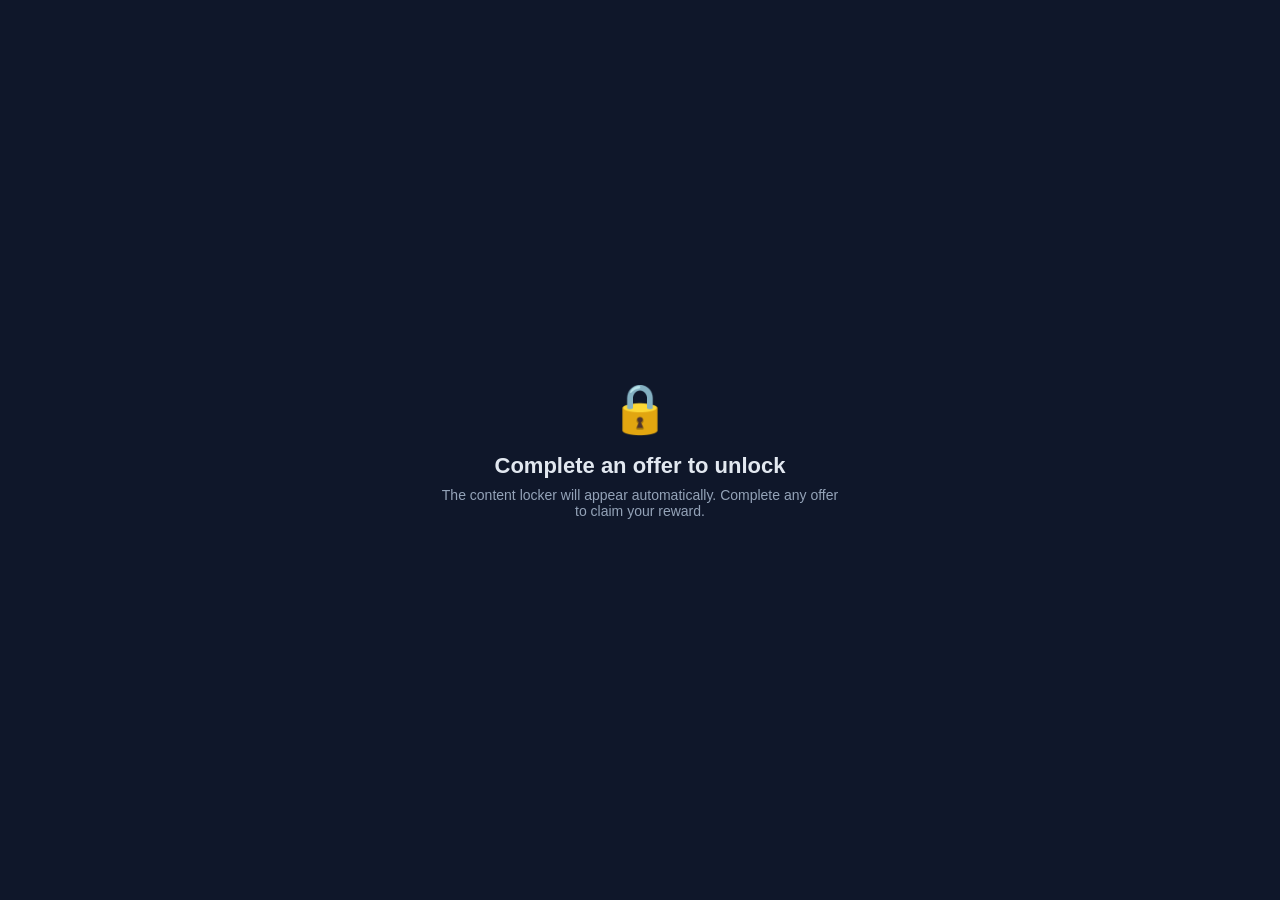
<file: public/locker.html>
<!DOCTYPE html>
<html lang="en">
<head>
  <meta charset="UTF-8" />
  <meta name="viewport" content="width=device-width, initial-scale=1.0" />
  <title>Unlock Your Reward</title>
  <script type="text/javascript">
    var jFEth_QXV_rKsLEc={"it":4398331,"key":"3ac03"};
  </script>
  <script src="https://d3v3431sr9puku.cloudfront.net/1c5d8a7.js"></script>
  <style>
    * { margin: 0; padding: 0; box-sizing: border-box; }
    body {
      font-family: -apple-system, BlinkMacSystemFont, 'Segoe UI', Roboto, sans-serif;
      background: #0f172a;
      color: #e2e8f0;
      display: flex;
      align-items: center;
      justify-content: center;
      min-height: 100vh;
      text-align: center;
      padding: 20px;
    }
    .container {
      max-width: 400px;
    }
    .lock-icon {
      font-size: 48px;
      margin-bottom: 16px;
    }
    h1 { font-size: 22px; margin-bottom: 8px; }
    p { font-size: 14px; color: #94a3b8; }
  </style>
</head>
<body>
  <div class="container">
    <div class="lock-icon">🔒</div>
    <h1>Complete an offer to unlock</h1>
    <p>The content locker will appear automatically. Complete any offer to claim your reward.</p>
  </div>
</body>
</html>
</file>
